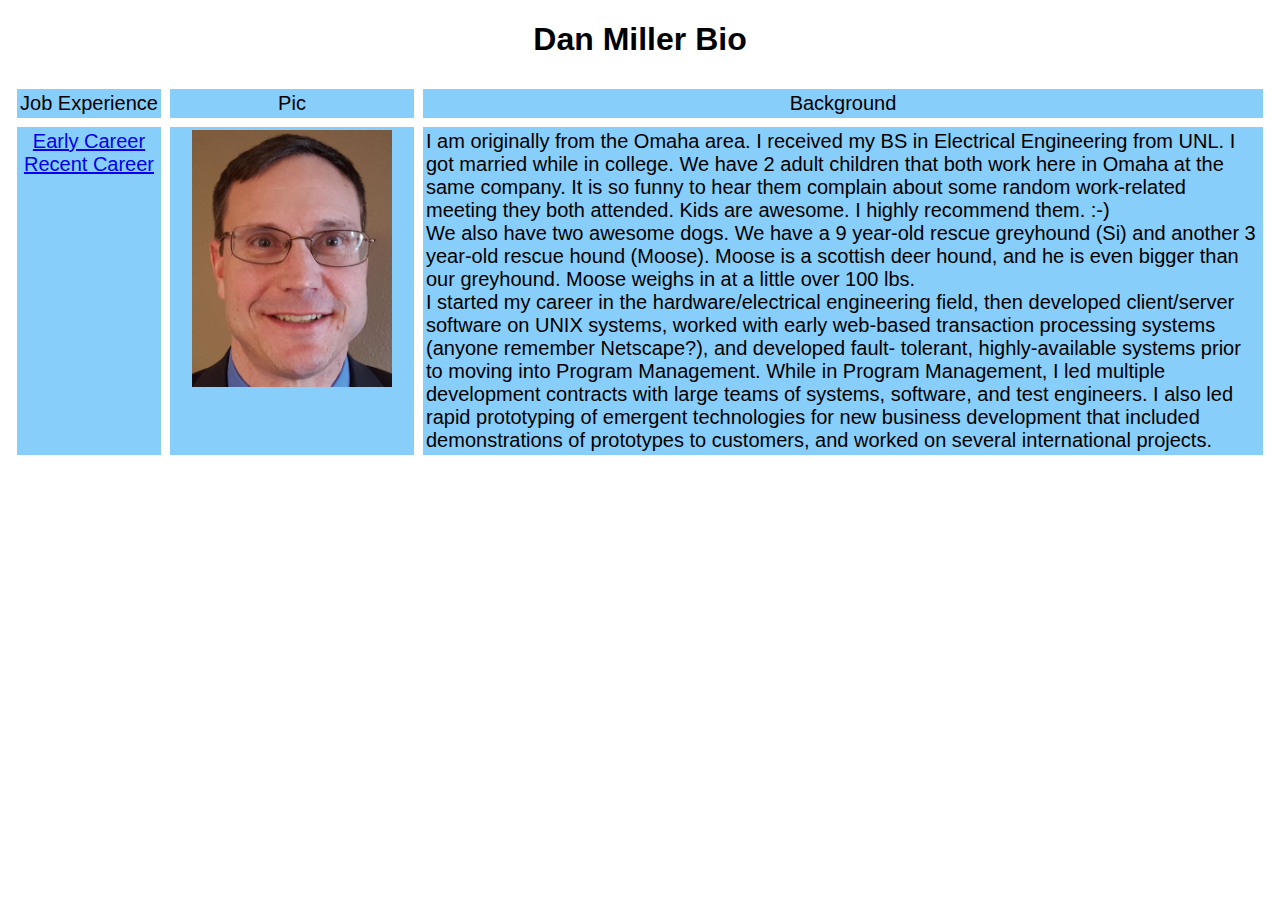
<file: index.html>
<!--
Provides a static page for displaying overall biographic information
This main page lays out the screen into columns via grid display.
The left col contains navigational links to additional content providing detailed job experience etc
The main area contains a profile pic and high-level description of career info.
-->

<!DOCTYPE html>

<html lang="en">
<head>
    <title>Dan Miller Activity 2</title>
<!--
    <link rel="stylesheet" href="https://stackpath.bootstrapcdn.com/bootstrap/4.4.1/css/bootstrap.min.css" integrity="sha384-Vkoo8x4CGsO3+Hhxv8T/Q5PaXtkKtu6ug5TOeNV6gBiFeWPGFN9MuhOf23Q9Ifjh" crossorigin="anonymous">
-->
    <link rel="stylesheet" href="myStyle.css" >
</head>
<body>
<h1>
    Dan Miller Bio
</h1>
<div class="grid">
    <div class="gItemCntr">Job Experience</div>
    <div class="gItemCntr">Pic</div>
    <div class="gItemCntr">Background</div>
    <div class="gItemCntr">
        <a href="early.html">Early Career</a><br>
        <a href="late.html">Recent Career</a>
    </div>
    <div class="gItemCntr">
        <img src="pic.jpg" alt="Dan" width="200">
    </div>
    <div class="gItem">
        I am originally from the Omaha area.  I received my BS in Electrical Engineering from UNL. I got married while in college. We have 2 adult children that both work here in Omaha at the same
        company.  It is so funny to hear them complain about some random work-related meeting they both attended.  Kids
        are awesome.  I highly recommend them.  :-)  <br>
        We also have two awesome dogs. We have a 9 year-old rescue greyhound (Si) and another 3 year-old rescue hound (Moose).
        Moose is a scottish deer hound, and he is even bigger than our greyhound.  Moose weighs in at a little over 100 lbs.
        <br>
        I started my career in the hardware/electrical engineering field, then developed client/server software on UNIX
        systems, worked with early web-based transaction processing systems (anyone remember Netscape?), and developed fault-
        tolerant, highly-available systems prior to moving into Program Management.  While in Program Management, I led
        multiple development contracts with large teams of systems, software, and test engineers.  I also led rapid
        prototyping of emergent technologies for new business development that included demonstrations of prototypes to
        customers, and worked on several international projects.
    </div>

</div>

</body>
</html>
</file>
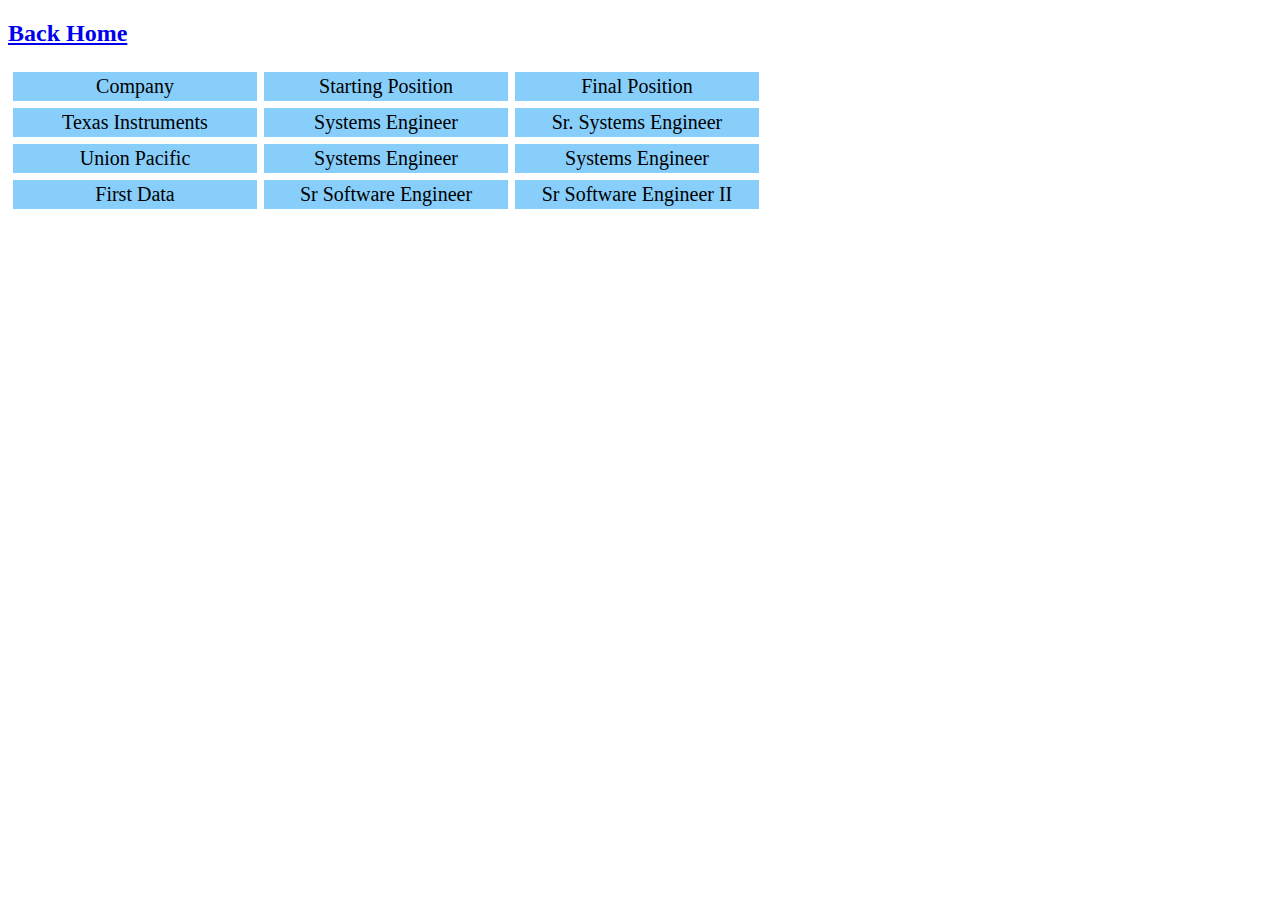
<file: early.html>
<!--
Static page that displays early job company/title
-->

<!DOCTYPE html>

<html lang="en">
<head>
    <title>Early Career</title>
<!--
    <link rel="stylesheet" href="https://stackpath.bootstrapcdn.com/bootstrap/4.4.1/css/bootstrap.min.css" integrity="sha384-Vkoo8x4CGsO3+Hhxv8T/Q5PaXtkKtu6ug5TOeNV6gBiFeWPGFN9MuhOf23Q9Ifjh" crossorigin="anonymous">
-->
    <link rel="stylesheet" href="myStyle.css" >
</head>
<body>
<h2>
    <a href="index.html">                    Back Home</a>
</h2>

<div class="grid1">
    <div class="gItemCntr">Company</div>
    <div class="gItemCntr">Starting Position</div>
    <div class="gItemCntr">Final Position</div>
    <div class="gItemCntr">
        Texas Instruments
    </div>
    <div class="gItemCntr">
        Systems Engineer
    </div>
    <div class="gItemCntr">
        Sr. Systems Engineer
    </div>
    <div class="gItemCntr">
        Union Pacific
    </div>
    <div class="gItemCntr">
        Systems Engineer
    </div>
    <div class="gItemCntr">
        Systems Engineer
    </div>
    <div class="gItemCntr">
        First Data
    </div>
    <div class="gItemCntr">
       Sr Software Engineer
    </div>
    <div class="gItemCntr">
       Sr Software Engineer II
    </div>

</div>

</body>
</html>
</file>
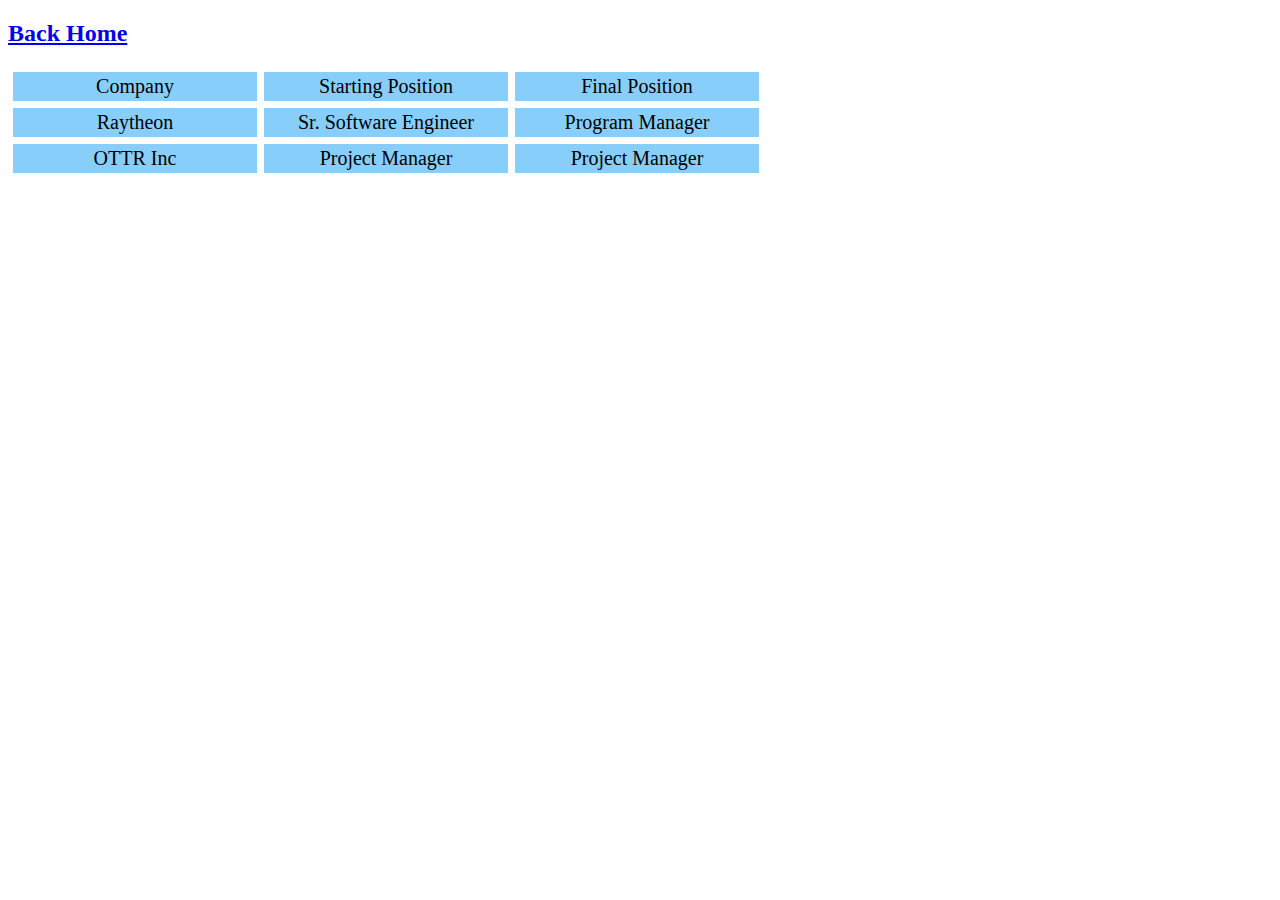
<file: late.html>
<!--
Static page that displays recent jobs company/title
-->

<!DOCTYPE html>

<html lang="en">
<head>
    <title>Recent Career</title>
<!--
    <link rel="stylesheet" href="https://stackpath.bootstrapcdn.com/bootstrap/4.4.1/css/bootstrap.min.css" integrity="sha384-Vkoo8x4CGsO3+Hhxv8T/Q5PaXtkKtu6ug5TOeNV6gBiFeWPGFN9MuhOf23Q9Ifjh" crossorigin="anonymous">
-->
    <link rel="stylesheet" href="myStyle.css" >
</head>
<body>
<h2>
    <a href="index.html">Back Home</a>
</h2>

<div class="grid1">
    <div class="gItemCntr">Company</div>
    <div class="gItemCntr">Starting Position</div>
    <div class="gItemCntr">Final Position</div>
    <div class="gItemCntr">
        Raytheon
    </div>
    <div class="gItemCntr">
        Sr. Software Engineer
    </div>
    <div class="gItemCntr">
        Program Manager
    </div>
    <div class="gItemCntr">
        OTTR Inc
    </div>
    <div class="gItemCntr">
        Project Manager
    </div>
    <div class="gItemCntr">
       Project Manager
    </div>

</div>

</body>
</html>
</file>
<file: myStyle.css>
/*
 *
 * Using named div tags grid and gItem for page layout (row, col)
 *
 */

h1 {
  color: black;
  text-align: center;
  font-family: Arial, serif;
}

.grid {
    background-color: white;
    font-family: Arial, sans-serif;
    display: grid;
    padding: 6px;
    grid-column-gap: 3px;
    grid-row-gap: 3px;
    grid-template-columns: 150px 250px auto;
}

.grid1 {
   background-color: white;
   display: grid;
   padding: 2px;
   grid-column-gap: 1px;
   grid-row-gap: 1px;
   grid-template-columns: 250px 250px 250px;
 }

.gItem {
  background-color: lightskyblue;
  font-size: 20px;
  padding: 3px;
  margin: 3px;
  text-align: left;
}
.gItemCntr {
    background-color: lightskyblue;
    font-size: 20px;
    padding: 3px;
    margin: 3px;
    text-align: center;
}
</file>
